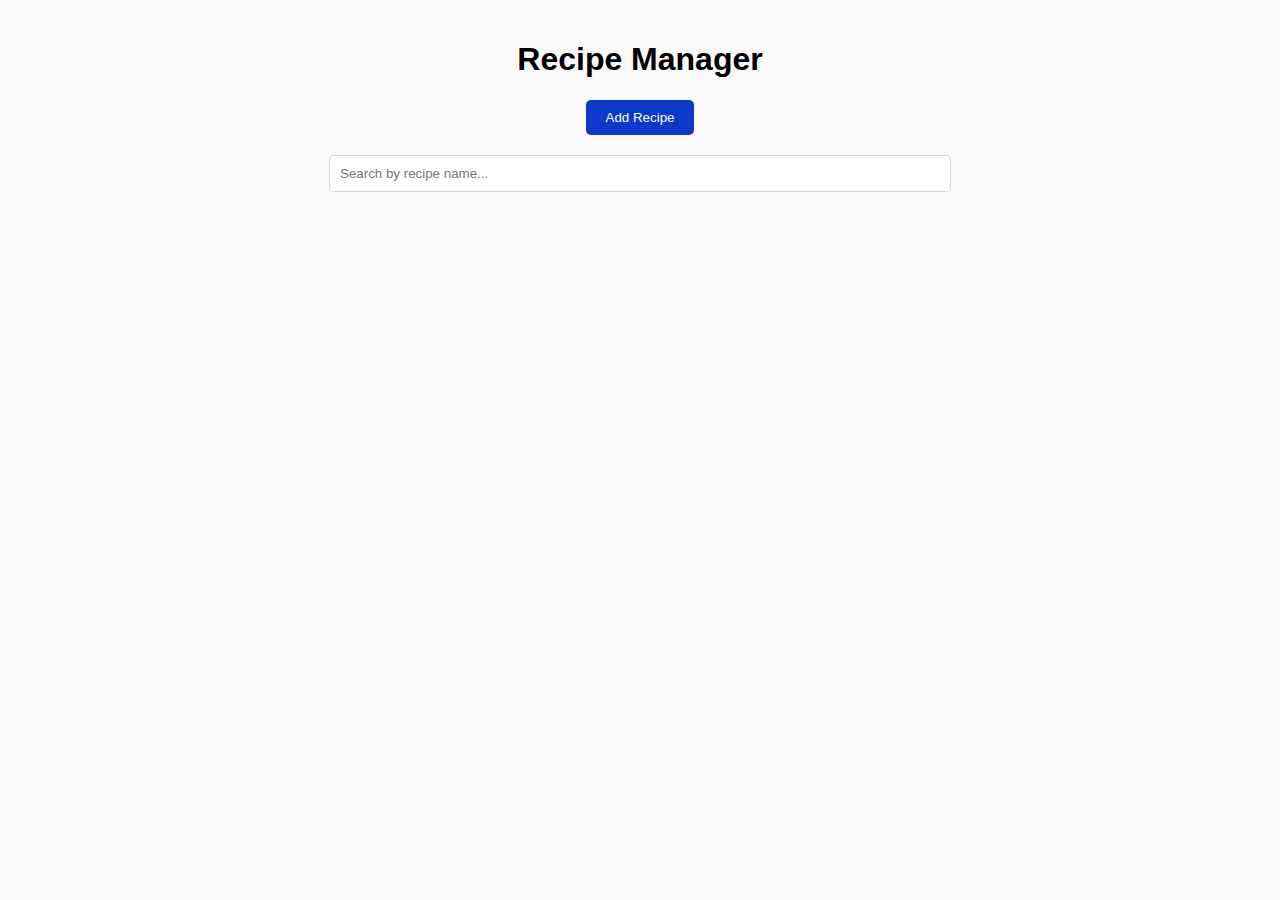
<file: index.html>
<!DOCTYPE html>
<html lang="en">
<head>
  <meta charset="UTF-8">
  <meta name="viewport" content="width=device-width, initial-scale=1.0">
  <title>Recipe Manager</title>
  <link rel="stylesheet" href="recipie/styles.css">
</head>
<body>
  <div class="container">
    <h1>Recipe Manager</h1>

    <button id="openModalBtn" class="btn-primary">Add Recipe</button>

    <div class="modal" id="recipieModal">
      <div class="modal-content">
        <span class="close-btn" id="closeModalBtn">&times;</span>
        <form id="recipieForm">
          <h2>Add New Recipe</h2>
          <div class="form-group">
            <label for="title">Title:</label>
            <input type="text" id="title" required>
          </div>
          <div class="form-group">
            <label for="ingredients">Ingredients:</label>
            <textarea id="ingredients" required></textarea>
          </div>
          <div class="form-group">
            <label for="instructions">Instructions:</label>
            <textarea id="instructions" required></textarea>
          </div>
          <div class="form-group">
            <label for="time">Time (minutes):</label>
            <input type="number" id="time" required>
          </div>
          <button type="submit" class="btn-primary">Add Recipe</button>
        </form>
      </div>
    </div>

    <div class="search-bar">
      <input type="text" id="searchTerm" placeholder="Search by recipe name...">
    </div>

    <ul id="recipies"></ul>
  </div>

  <script src="recipie/script.js"></script>
</body>
</html>
</file>
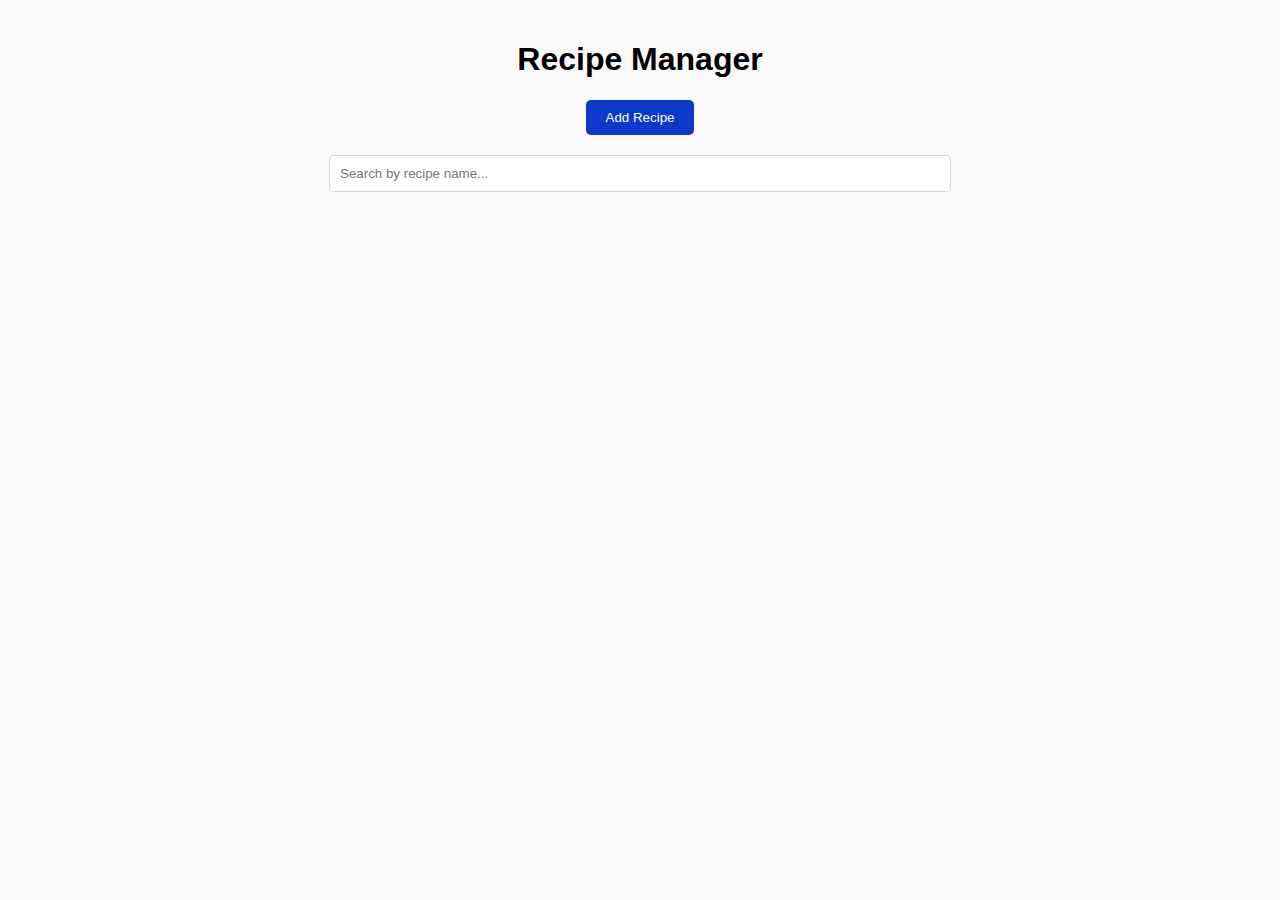
<file: recipie/recipie.html>
<!DOCTYPE html>
<html lang="en">
<head>
  <meta charset="UTF-8">
  <meta name="viewport" content="width=device-width, initial-scale=1.0">
  <title>Recipe Manager</title>
  <link rel="stylesheet" href="styles.css">
</head>
<body>
  <div class="container">
    <h1>Recipe Manager</h1>

    <button id="openModalBtn" class="btn-primary">Add Recipe</button>

    <div class="modal" id="recipieModal">
      <div class="modal-content">
        <span class="close-btn" id="closeModalBtn">&times;</span>
        <form id="recipieForm">
          <h2>Add New Recipe</h2>
          <div class="form-group">
            <label for="title">Title:</label>
            <input type="text" id="title" required>
          </div>
          <div class="form-group">
            <label for="ingredients">Ingredients:</label>
            <textarea id="ingredients" required></textarea>
          </div>
          <div class="form-group">
            <label for="instructions">Instructions:</label>
            <textarea id="instructions" required></textarea>
          </div>
          <div class="form-group">
            <label for="time">Time (minutes):</label>
            <input type="number" id="time" required>
          </div>
          <button type="submit" class="btn-primary">Add Recipe</button>
        </form>
      </div>
    </div>

    <div class="search-bar">
      <input type="text" id="searchTerm" placeholder="Search by recipe name...">
    </div>

    <ul id="recipies"></ul>
  </div>

  <script src="script.js"></script>
</body>
</html>
</file>
<file: recipie/styles.css>
body {
  font-family: Arial, sans-serif;
  background-color: #f9f9f9;
  margin: 0;
  padding: 0;
}

.container {
  max-width: 800px;
  margin: 0 auto;
  padding: 20px;
}

h1 {
  text-align: center;
}

button {
  padding: 10px 20px;
  background-color: #0c39c7;
  color: white;
  border: none;
  border-radius: 5px;
  cursor: pointer;
  display: block;
  margin: 20px auto;
  transition: background-color 0.3s;
}

button:hover {
  background-color: #0a2e9d;
}

.btn-primary {
  background-color: #0c39c7;
}

.search-bar {
  margin-bottom: 20px;
  display: flex;
  justify-content: center;
}

.search-bar input {
  width: 100%;
  max-width: 600px;
  padding: 10px;
  border: 1px solid #d0d5dd;
  border-radius: 5px;
}

ul {
  list-style-type: none;
  padding: 0;
}

ul li {
  background-color: #ffffff;
  padding: 20px;
  border: 1px solid #d0d5dd;
  border-radius: 8px;
  margin-bottom: 10px;
  display: flex;
  flex-direction: column;
}

ul li h3 {
  margin: 0 0 10px 0;
}

ul li p {
  margin: 5px 0;
}

ul li button {
  margin-top: 10px;
  padding: 5px 10px;
  background-color: #e74c3c;
  color: white;
  border: none;
  border-radius: 5px;
  cursor: pointer;
  transition: background-color 0.3s;
}

ul li button.edit_btn {
  background-color: #3498db;
}

ul li button:hover {
  opacity: 0.8;
}

.modal {
  display: none;
  position: fixed;
  z-index: 1;
  left: 0;
  top: 0;
  width: 100%;
  height: 100%;
  overflow: auto;
  background-color: rgba(0, 0, 0, 0.5);
  justify-content: center;
  align-items: center;
}

.modal-content {
  background-color: #fefefe;
  margin: auto;
  padding: 20px;
  border: 1px solid #888;
  width: 90%;
  max-width: 500px;
  border-radius: 8px;
  box-shadow: 0 0 10px rgba(0, 0, 0, 0.1);
  position: relative;
  animation: fadeIn 0.3s;
}

@keyframes fadeIn {
  from {
    opacity: 0;
  }
  to {
    opacity: 1;
  }
}

.close-btn {
  color: #aaa;
  position: absolute;
  right: 20px;
  top: 10px;
  font-size: 28px;
  font-weight: bold;
  cursor: pointer;
}

.close-btn:hover,
.close-btn:focus {
  color: black;
  text-decoration: none;
}

form h2 {
  text-align: center;
}

.form-group {
  margin-bottom: 15px;
}

.form-group label {
  display: block;
  margin-bottom: 5px;
}

.form-group input,
.form-group textarea {
  width: 100%;
  padding: 10px;
  border: 1px solid #d0d5dd;
  border-radius: 5px;
  font-size: 16px;
  resize: none;
  max-width: 500px;
  box-sizing: border-box;
}

button[type="submit"] {
  padding: 10px 20px;
  background-color: #0c39c7;
  color: white;
  border: none;
  border-radius: 5px;
  cursor: pointer;
  transition: background-color 0.3s;
}

button[type="submit"]:hover {
  background-color: #0a2e9d;
}
</file>
